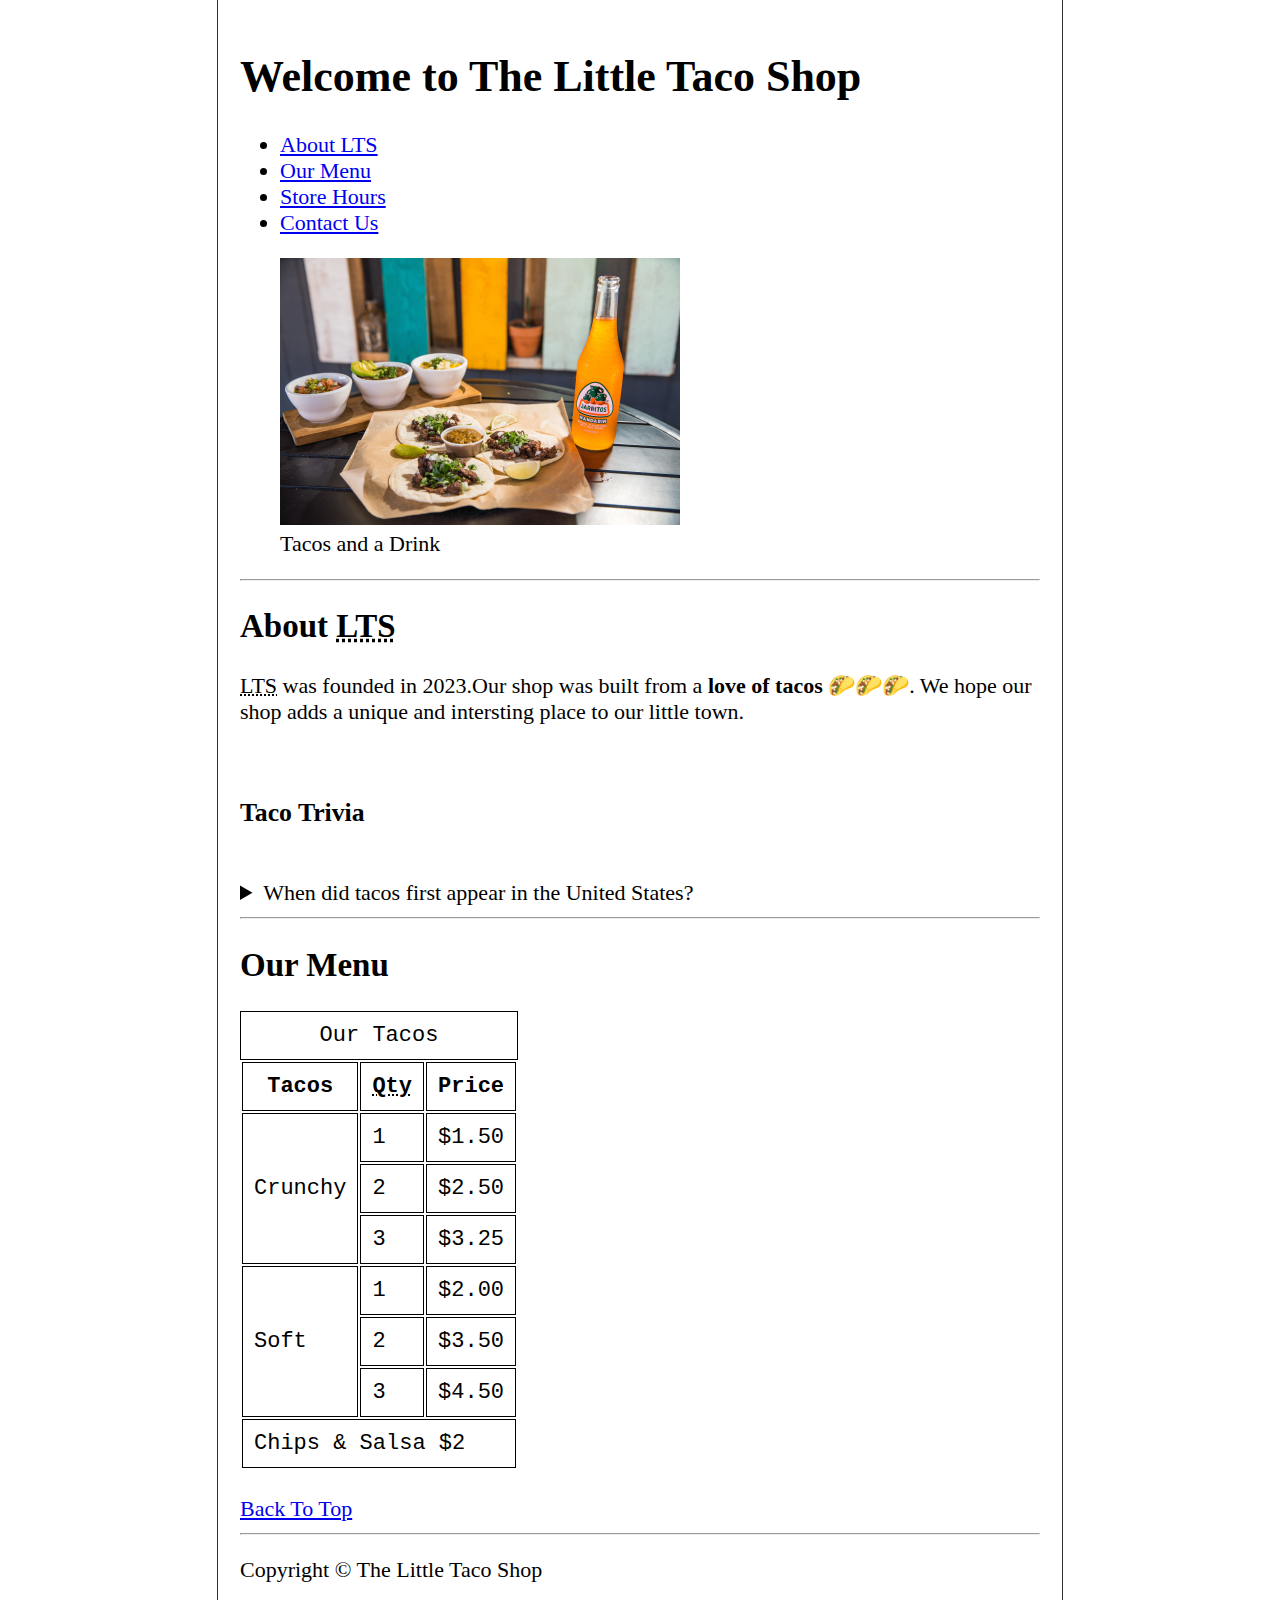
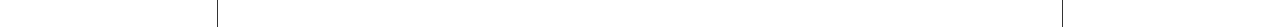
<file: index.html>
<!DOCTYPE html>
<html lang="en">
<head>
    <meta charset="UTF-8">
    <meta http-equiv="X-UA-Compatible" content="IE=edge">
    <meta name="viewport" content="width=device-width, initial-scale=1.0">
    <title>The Little Taco Shop</title>
    <link rel="stylesheet" href="css/style.css">
    <link rel="icon" href="favicon.ico">
</head>
<body>
    <header>
         <h1>Welcome to The Little Taco Shop</h1>
         <nav>
            <ul>
                <li>
                    <a href="#about">About <abbr title="The Little Taco Shop">LTS</abbr></a>
                </li>
                <li>
                    <a href="#menu">Our Menu</a>
                </li>
                <li>
                    <a href="hours.html">Store Hours</a>
                </li>
                <li>
                    <a href="contact.html">Contact Us</a>
                </li>
            </ul>
         </nav>
         <figure>
            <img src="images/tacos_and_drink_400x267.png" alt="Tacos and Drink" title="We love tacos!">
        
         <figcaption>Tacos and a Drink</figcaption>
        </figure>
         <hr>
    </header>
    <main>
        <section id="about">
            <h2>About <abbr title="The Little Taco Shop">LTS</abbr></h2>
            <p><abbr title="The Little Taco Shop">LTS</abbr> was founded in 2023.Our shop was built from a <strong>love of tacos</strong> 🌮🌮🌮. We hope our shop adds a unique and intersting place to our little town.</p>
            <br>
            <h3>Taco Trivia</h3>
            <br>
            <aside>
                <details>
             <summary>When did tacos first appear in the United States?</summary>
            <p>Jeffrey M. Pilcher, taco historian and professor of history at the University of Minnesota, says the earliest mention of tacos in the United States are in a newspaper from 1905. (Source: <a href="https://www.smithsonianmag.com/arts-culture/where-did-the-taco-come-from-81228162/" target="_blank">Smithsonian Magazine</a>)</p>
        </details>
             </aside>
        </section>
        <hr>

        <section id="menu">
            <h2>Our Menu</h2>
            <table>
                
                <caption>Our Tacos</caption>
                    <thead>
               
                        <tr>
                            <th>Tacos</th>
                            <th><abbr title="Quantity">Qty</abbr></th>
                            <th>Price</th>
                        </tr>
                    </thead>
                    <tbody>
                        <tr>
                            <td rowspan="3">Crunchy</td>
                            <td>1</td>
                            <td>$1.50</td>
                        </tr>
                        <tr>
                            
                            <td>2</td>
                            <td>$2.50</td>
                        </tr>
                        <tr>
                            
                            <td>3</td>
                            <td>$3.25</td>
                        </tr>
                        <tr>
                            <td rowspan="3">Soft</td>
                            <td>1</td>
                            <td>$2.00</td>
                        </tr>
                        <tr>
                            
                            <td>2</td>
                            <td>$3.50</td>
                        </tr>
                        <tr>
                            
                            <td>3</td>
                            <td>$4.50</td>
                        </tr>
                    </tbody>
                    <tfoot>
                        <tr><td colspan="3">Chips & Salsa $2</td></tr>
                    </tfoot>
            </table>
        </section>
        <br>
        <a href="#">Back To Top</a>
    </main>
    <hr>

    <footer>
        <p>Copyright &copy; The Little Taco Shop</p>
    </footer>

</body>
</html>
</file>
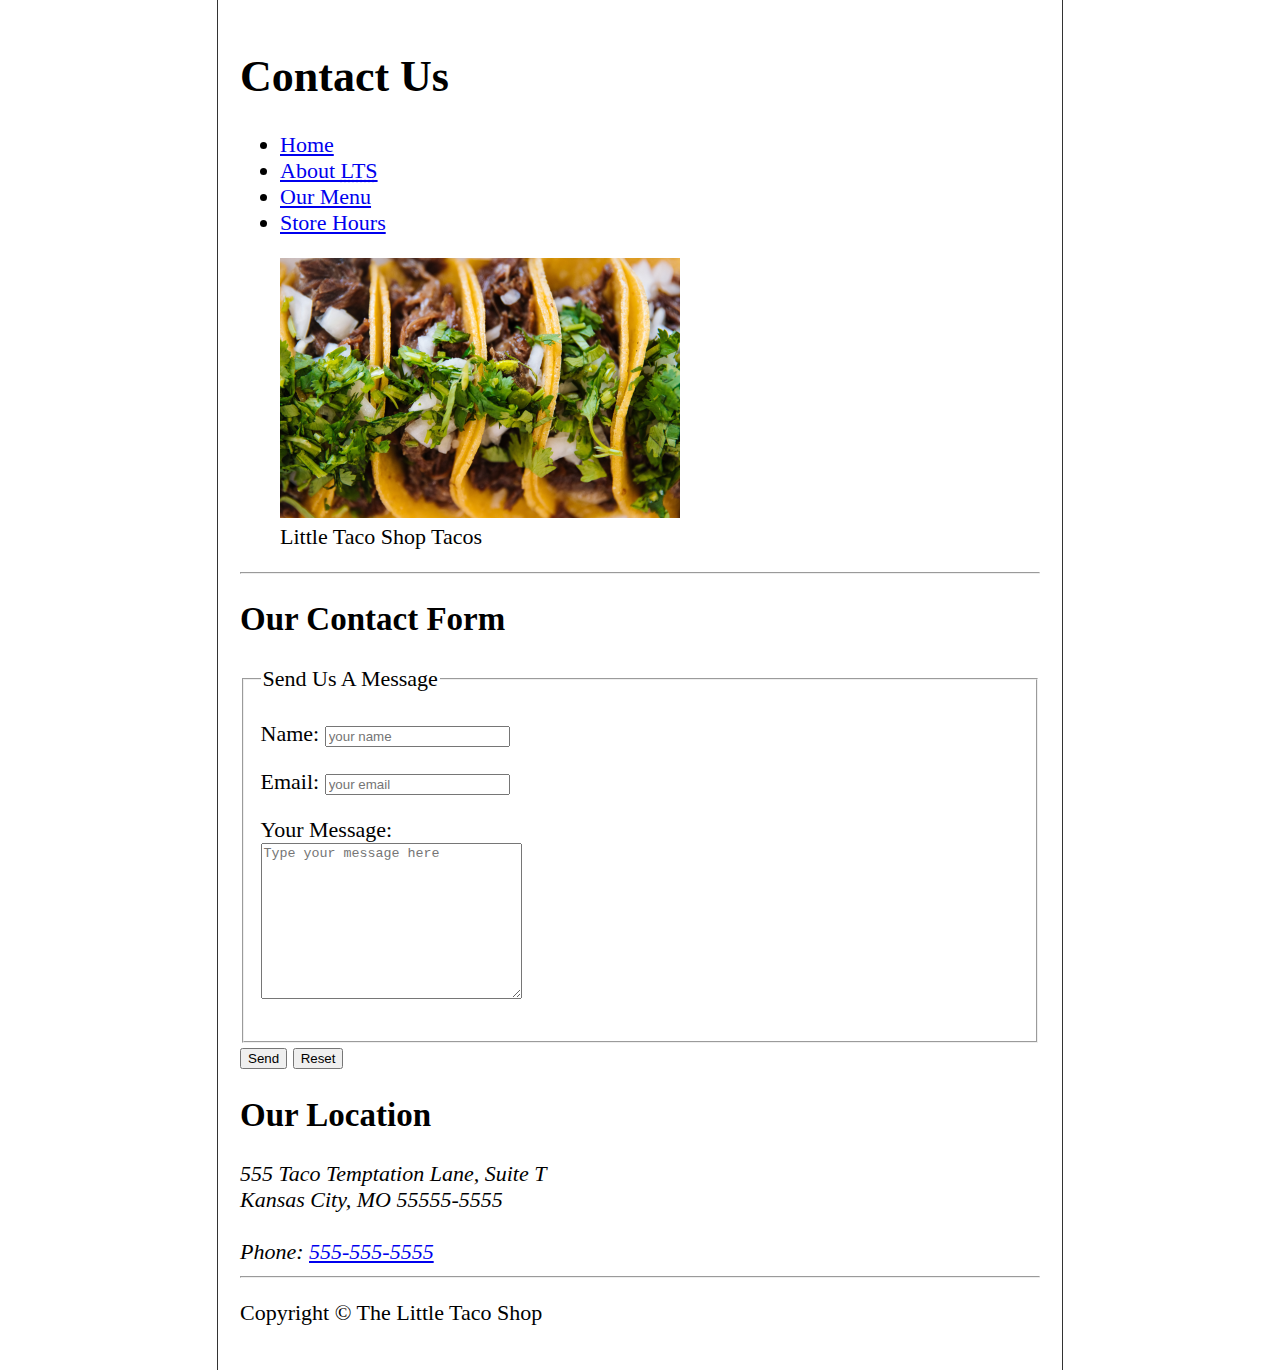
<file: contact.html>
<!DOCTYPE html>
<html lang="en">
<head>
    <meta charset="UTF-8">
    <meta http-equiv="X-UA-Compatible" content="IE=edge">
    <meta name="viewport" content="width=device-width, initial-scale=1.0">
    <title>Contact Us</title>
    <link rel="stylesheet" href="css/style.css">
    <link rel="icon" href="favicon.ico">
</head>
<body>
    <header>
         <h1>Contact Us</h1>
         <nav>
            <ul>
                <li>
                    <a href="/">Home</a>
                </li>
                <li>
                    <a href="index.html/#about">About <abbr title="Little Taco Shop">LTS</abbr></a>
                </li>
                <li>
                    <a href="index.html/#menu">Our Menu</a>
                </li>
                <li>
                    <a href="hours.html">Store Hours</a>
                </li>
                
            </ul>
         </nav>
         <figure>
            <img src="images/tacos_close_up_400x260.png" alt="Tacos Closeup" title="Tacos ready to eat!">
            <figcaption>Little Taco Shop Tacos</figcaption>
         </figure>
         
         <hr>
    </header>
    <main>
        <form action="https://httpbin.org/get" method="get">
           <h2> Our Contact Form</h2>
            <fieldset>
                <legend>Send Us A Message</legend>
                <p>
                    <label for="name">Name:</label>
                    <input type="text" name="name" id="name" placeholder="your name" required>
                </p>
                <p>
                    <label for="email">Email:</label>
                    <input type="email" name="email" id="email" placeholder="your email" required>
                </p>
                <p>
                    <label for="text-area">Your Message:</label><br>
                    <textarea name="text-area" id="text-area" cols="30" rows="10" placeholder="Type your message here"></textarea>
                </p>
            </fieldset>
            <button name="but" type="submit">Send</button>
            <button name="res" type="reset">Reset</button>
        </form>
        <h2>Our Location</h2>
        <address>555 Taco Temptation Lane, Suite T <br> Kansas City, MO 55555-5555 <br>
            <br>
       Phone: <a href="tel:+5555555555">555-555-5555</a></address>
    
            
    </main>
    <hr>

    <footer>
        <p>Copyright &copy; The Little Taco Shop</p>
    </footer>

</body>
</html>
</file>
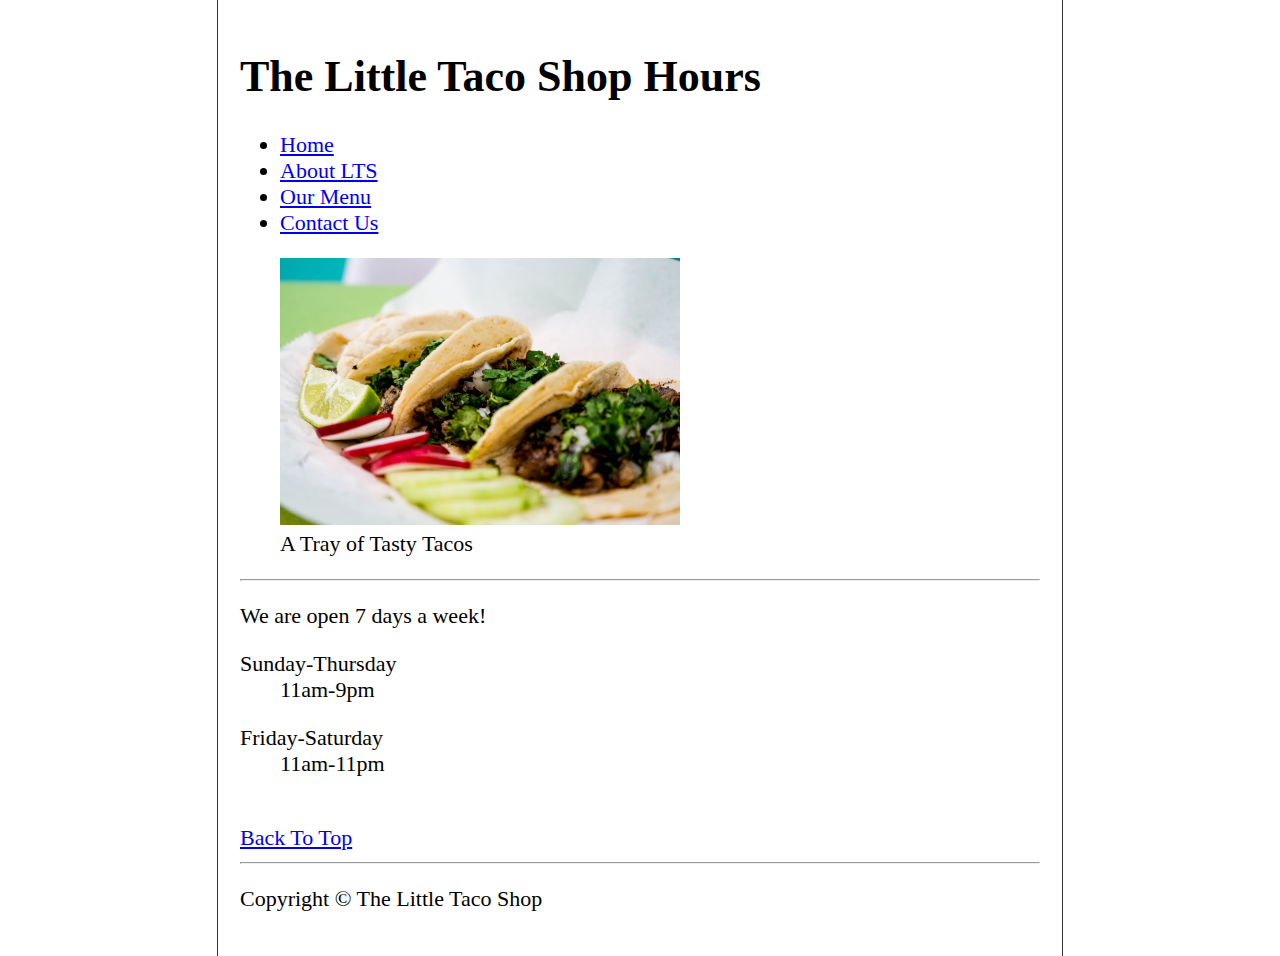
<file: hours.html>
<!DOCTYPE html>
<html lang="en">
<head>
    <meta charset="UTF-8">
    <meta http-equiv="X-UA-Compatible" content="IE=edge">
    <meta name="viewport" content="width=device-width, initial-scale=1.0">
    <title>Store Hours</title>
    <link rel="stylesheet" href="css/style.css">
    <link rel="icon" href="favicon.ico">
</head>
<body>
    <header>
         <h1>The Little Taco Shop Hours</h1>
         <nav>
            <ul>
                <li>
                    <a href="/">Home</a>
                </li>
                <li>
                    <a href="index.html/#about">About <abbr title="Little Taco Shop">LTS</abbr></a>
                </li>
                <li>
                    <a href="index.html/#menu">Our Menu</a>
                </li>
                <li>
                    <a href="contact.html">Contact Us</a>
                </li>
            </ul>
         </nav>
         <figure>
            <img src="images/tacos_tray_400x267.png" alt="Tacos in tray" title="We love trays of tacos!">
         
         <figcaption>A Tray of Tasty Tacos</figcaption>
        </figure>
         <hr>
    </header>
    <main>
        <p>We are open 7 days a week!</p>
        <dl>
            <dt>Sunday-Thursday</dt>
            <dd> 11am-9pm</dd>
        </dl>
        <dl>
            <dt>Friday-Saturday</dt>
            <dd> 11am-11pm</dd>
        </dl>
        <br>
        <a href="#">Back To Top</a>
    </main>
    <hr>

    <footer>
        <p>Copyright &copy; The Little Taco Shop</p>
    </footer>

</body>
</html>
</file>
<file: css/style.css>
th,td,caption{
    border: 1px solid black;
    font-family: 'Courier New', Courier, monospace;
    padding: 0.5rem;
    border-collapse: separate;
}
html{
    font-size: 22px;
}
body{
    min-height: 100vh;
    max-width: 800px;
    margin: 0 auto;
    padding: 1rem;
    border-left: 1px solid #333;
    border-right: 1px solid #333;
}
</file>
